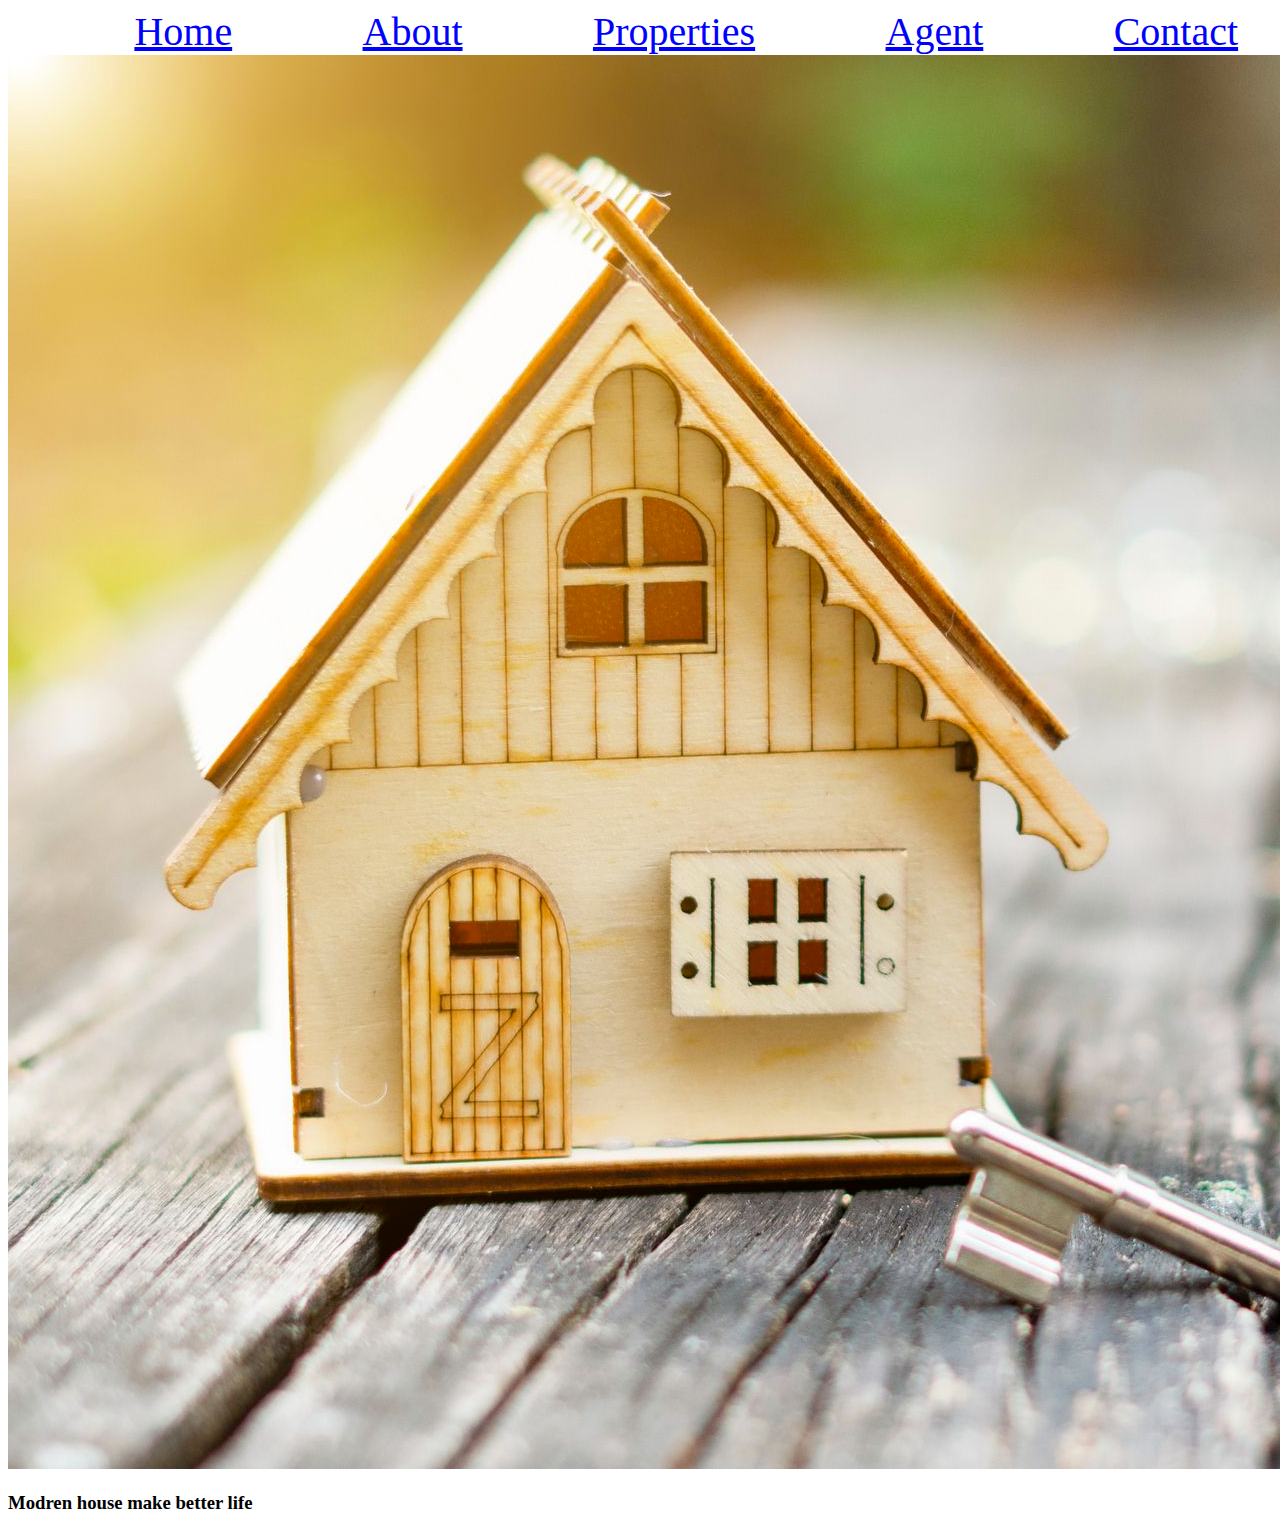
<file: Hackathon/index.html>
<!DOCTYPE html>
<html lang="en">
<head>
    <meta charset="UTF-8">
    <meta http-equiv="X-UA-Compatible" content="IE=edge">
    <meta name="viewport" content="width=device-width, initial-scale=1.0">
    <title>REAL ESTATE MANAGEMENT</title>
    <link rel="stylesheet" href="index.css">
</head>
<body>
    <div class="nav">
        <a href="Home.html">Home</a>
        <a href="About.html">About</a>
        <a href="properties.html">Properties</a>
        <a href="agent.html">Agent</a>
        <a href="contact.html">Contact</a>
    </div>
    <div class="reale
    state">
        <img src="realestate.jpg">
        <h3 class="first-txt">
          Modren house make better life
        </h3>
        </div>
</body>
</html>
</file>
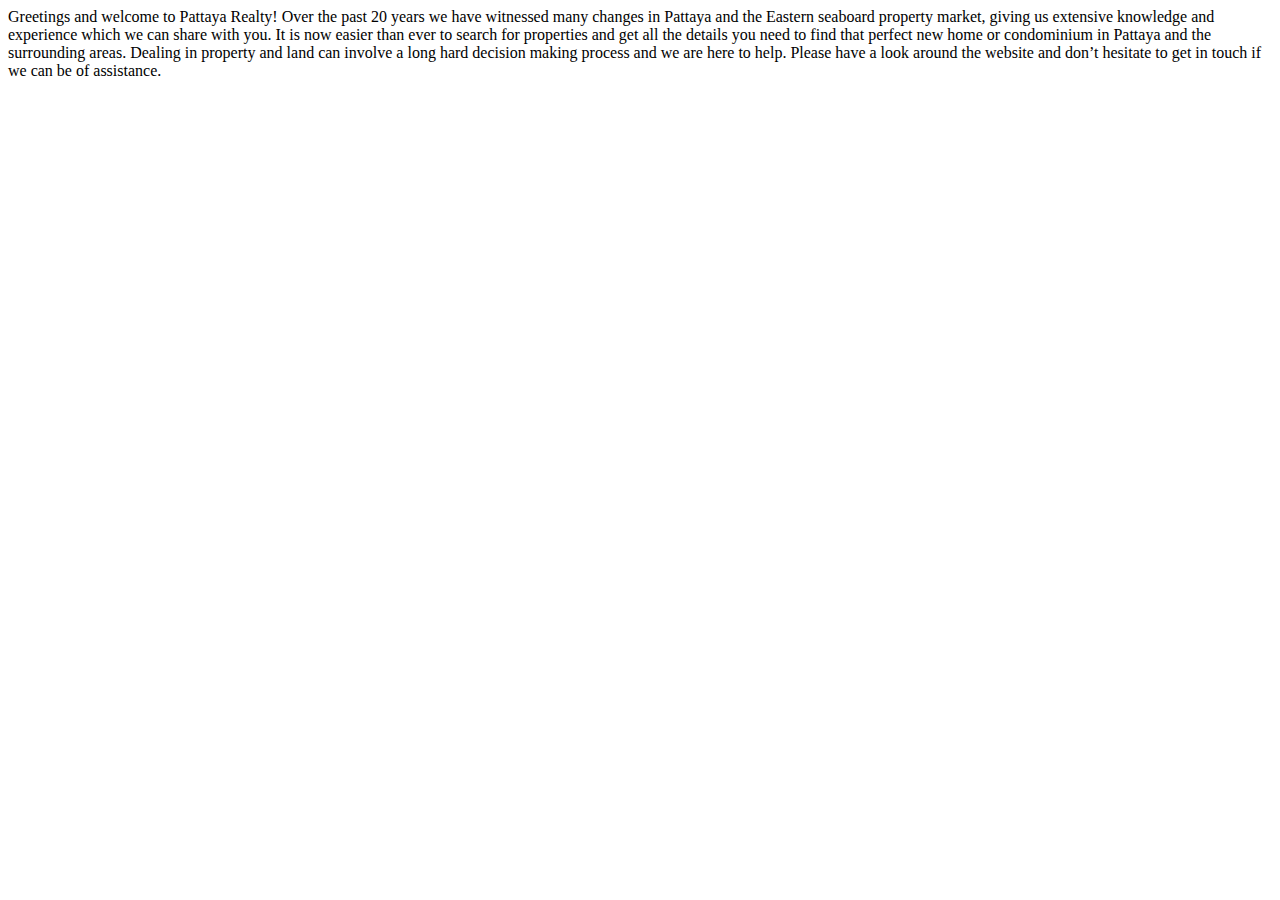
<file: Hackathon/About.html>
<!DOCTYPE html>
<html lang="en">
<head>
    <meta charset="UTF-8">
    <meta http-equiv="X-UA-Compatible" content="IE=edge">
    <meta name="viewport" content="width=device-width, initial-scale=1.0">
    <title>About</title>
    <link rel="stylesheet" href="About.css">
</head>
<body>
    <p1>Greetings and welcome to Pattaya Realty!

        Over the past 20 years we have witnessed many changes in Pattaya and the Eastern seaboard property market, giving us extensive knowledge and experience which we can share with you.
        
        It is now easier than ever to search for properties and get all the details you need to find that perfect new home or condominium in Pattaya and the surrounding areas.
        
        Dealing in property and land can involve a long hard decision making process and we are here to help. Please have a look around the website and don’t hesitate to get in touch if we can be of assistance.
    </p1>
    
</body>
</html>
</file>
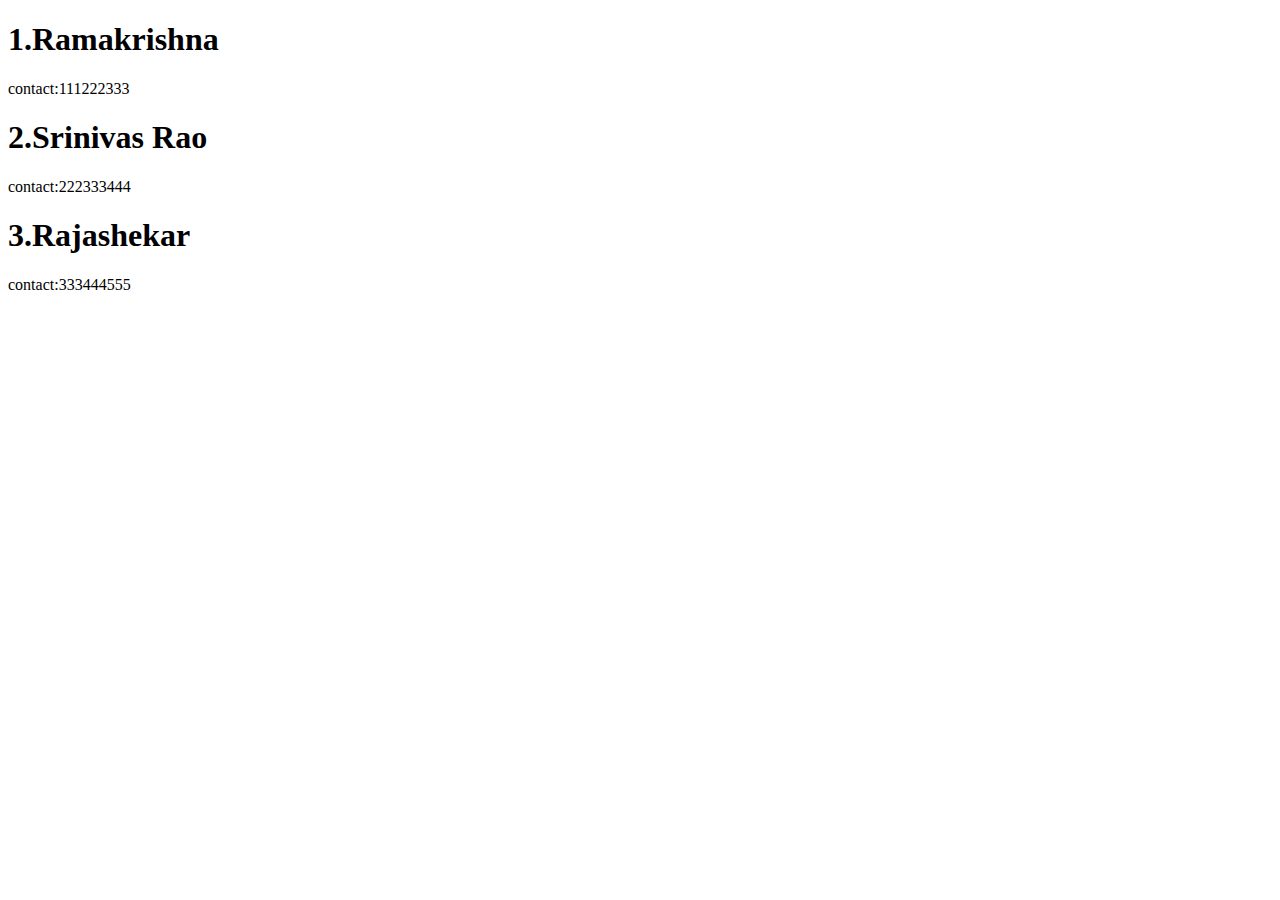
<file: Hackathon/Agent.html>
<!DOCTYPE html>
<html lang="en">
<head>
    <meta charset="UTF-8">
    <meta http-equiv="X-UA-Compatible" content="IE=edge">
    <meta name="viewport" content="width=device-width, initial-scale=1.0">
    <title>Agent</title>
    <link rel="stylesheet" href="Agent.css">
</head>
<body>
    <h1>1.Ramakrishna</h1>
    <p1>contact:111222333</p1>
    <h1>2.Srinivas Rao</h1>
    <p2>contact:222333444</p2>
    <h1>3.Rajashekar</h1>
    <p3>contact:333444555</p3>
</body>
</html>
</file>
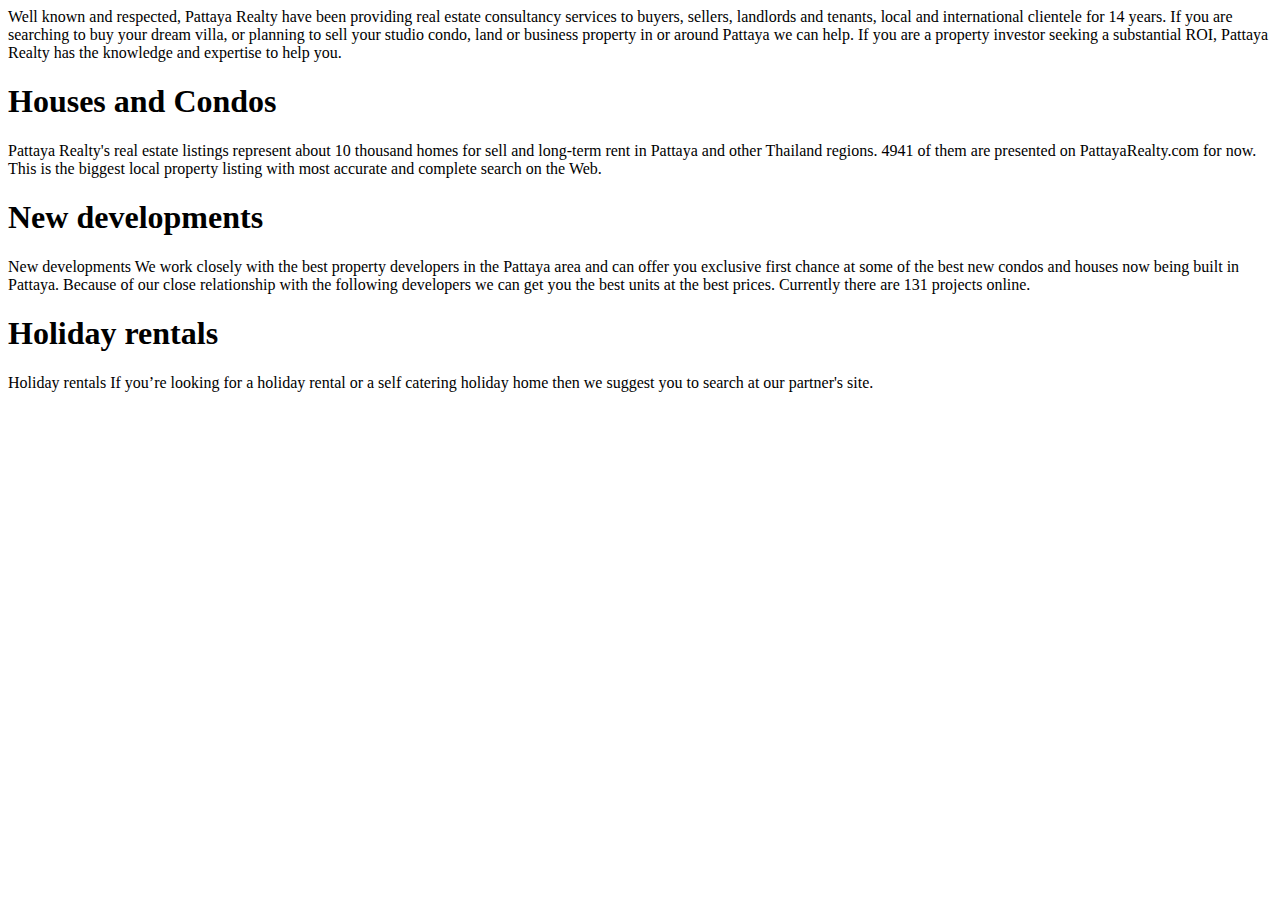
<file: Hackathon/properties.html>
<!DOCTYPE html>
<html lang="en">
<head>
    <meta charset="UTF-8">
    <meta http-equiv="X-UA-Compatible" content="IE=edge">
    <meta name="viewport" content="width=device-width, initial-scale=1.0">
    <title>property</title>
    <link rel="stylesheet" href="properties.css">
</head>
<body>
    <p1>Well known and respected, Pattaya Realty have been providing real estate consultancy services to buyers, sellers, landlords and tenants, local and international clientele for 14 years.
         If you are searching to buy your dream villa, or planning to sell your studio condo, land or business property in or around Pattaya we can help. If you are a property investor seeking a substantial ROI, Pattaya Realty has the knowledge and expertise to help you.
    </p1>
    <h1>Houses and Condos</h1>
    <p2>Pattaya Realty's real estate listings represent about 10 thousand homes for sell and long-term rent in Pattaya and other Thailand regions. 4941 of them are presented on PattayaRealty.com for now. This is the biggest local property listing with most accurate and complete search on the Web.
    </p2>
    <h1>New developments</h1>
    <p3>New developments
        We work closely with the best property developers in the Pattaya area and can offer you exclusive first chance at some of the best new condos and houses now being built in Pattaya. Because of our close relationship with the following developers we can get you the best units at the best prices. Currently there are 131 projects online.
    </p3>
    <h1>Holiday rentals</h1>
    <p4>Holiday rentals
        If you’re looking for a holiday rental or a self catering holiday home then we suggest you to search at our partner's site.
    </p4>
</body>
</html>
</file>
<file: Hackathon/index.css>
.nav a{
    color: blue;
    margin-left: 10%;
    font-size: 40px;
}
img{
    h1{
        margin-left: 10%;
    }
}
</file>
<file: Hackathon/About.css>
p1{
    color:black;
}
</file>
<file: Hackathon/Agent.css>
h1{
    colour:black;
}
p1{
    colour:blue;
}
h1{
    colour:black;
}
p2{
    colour:blue;
}
h1{
    colour:black;
}
p3{
    colour:blue;
}
</file>
<file: Hackathon/properties.css>
p1{
    colour:black;
}
h1{
    colour:red;
}
p2{
    colour:black;
}
h1{
    colour:red;
}
p3{
    colour:black;
}
h1{
    colour:red;
}
p4{
    colour:black;
}
</file>
